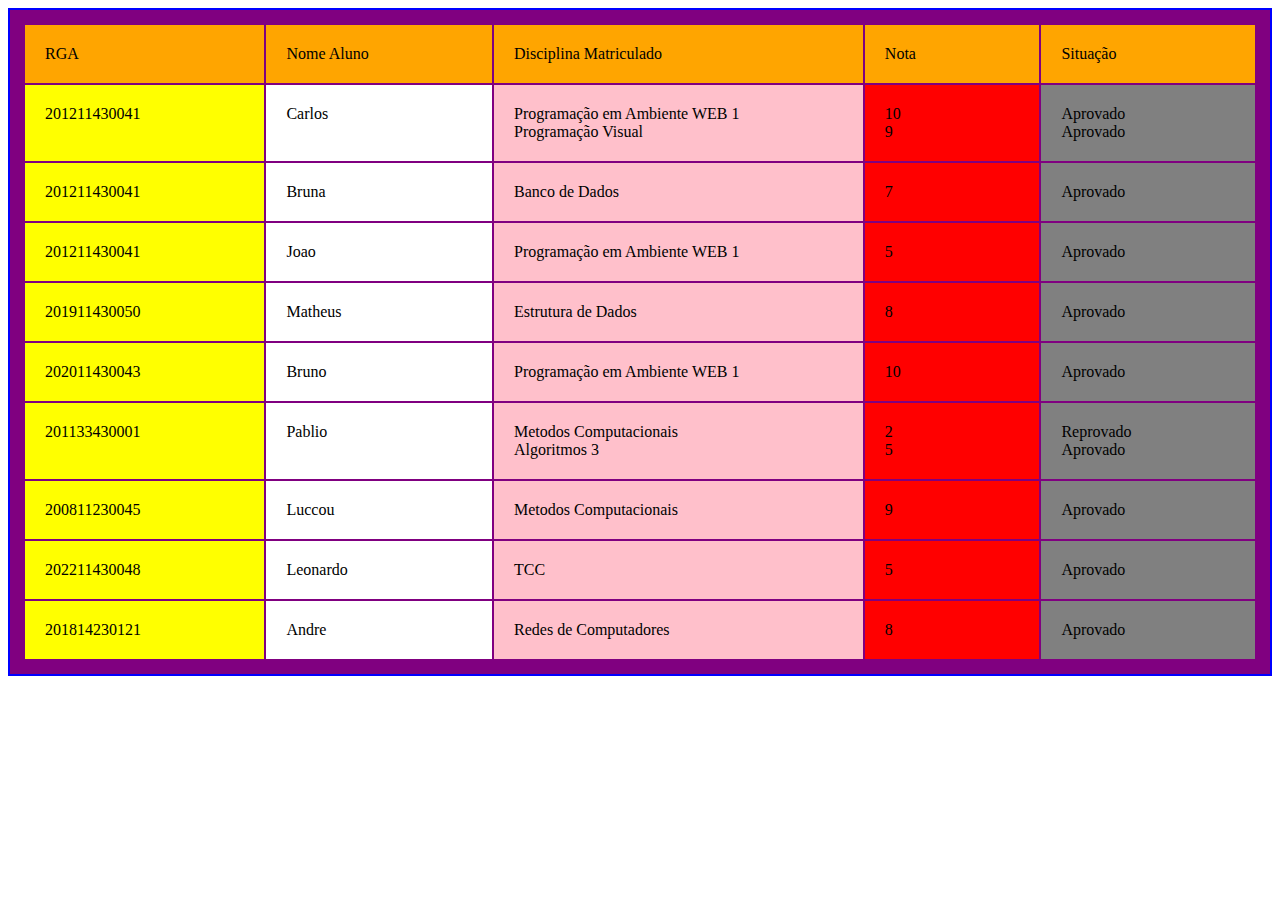
<file: Atividade_5/index.html>
<!--
    Bruno Belo Comachio
    202011310043
-->
<!DOCTYPE html>
<html lang="pt-br">
    <head>
        <meta charset="utf-8">
        <title>Grid de Alunos</title>
        <link rel="Stylesheet" href="master.css">
    </head>
    <body>
        <div class="container">
            <div class="rgaID">RGA</div>
            <div class="nome_alunoID">Nome Aluno</div>
            <div class="disciplina_matriculadoID">Disciplina Matriculado</div>
            <div class="notaID">Nota</div>
            <div class="situacaoID">Situação</div>

            <div class="rga">201211430041</div>
            <div class="nome_aluno">Carlos</div>
            <div class="disciplina_matriculado">Programação em Ambiente WEB 1 <br> Programação Visual</div>
            <div class="nota">10 <br> 9</div>
            <div class="situacao">Aprovado <br> Aprovado</div>

            <div class="rga">201211430041</div>
            <div class="nome_aluno">Bruna</div>
            <div class="disciplina_matriculado">Banco de Dados</div>
            <div class="nota">7</div>
            <div class="situacao">Aprovado</div>

            <div class="rga">201211430041</div>
            <div class="nome_aluno">Joao</div>
            <div class="disciplina_matriculado">Programação em Ambiente WEB 1</div>
            <div class="nota">5</div>
            <div class="situacao">Aprovado</div>

            <div class="rga">201911430050</div>
            <div class="nome_aluno">Matheus</div>
            <div class="disciplina_matriculado">Estrutura de Dados</div>
            <div class="nota">8</div>
            <div class="situacao">Aprovado</div>

            <div class="rga">202011430043</div>
            <div class="nome_aluno">Bruno</div>
            <div class="disciplina_matriculado">Programação em Ambiente WEB 1</div>
            <div class="nota">10</div>
            <div class="situacao">Aprovado</div>

            <div class="rga">201133430001</div>
            <div class="nome_aluno">Pablio</div>
            <div class="disciplina_matriculado">Metodos Computacionais<br>Algoritmos 3</div>
            <div class="nota">2 <br> 5</div>
            <div class="situacao">Reprovado <br> Aprovado</div>

            <div class="rga">200811230045</div>
            <div class="nome_aluno">Luccou</div>
            <div class="disciplina_matriculado">Metodos Computacionais</div>
            <div class="nota">9</div>
            <div class="situacao">Aprovado</div>

            <div class="rga">202211430048</div>
            <div class="nome_aluno">Leonardo</div>
            <div class="disciplina_matriculado">TCC</div>
            <div class="nota">5</div>
            <div class="situacao">Aprovado</div>

            <div class="rga">201814230121</div>
            <div class="nome_aluno">Andre</div>
            <div class="disciplina_matriculado">Redes de Computadores</div>
            <div class="nota">8</div>
            <div class="situacao">Aprovado</div>
        </div>

    </body>
</html>
</file>
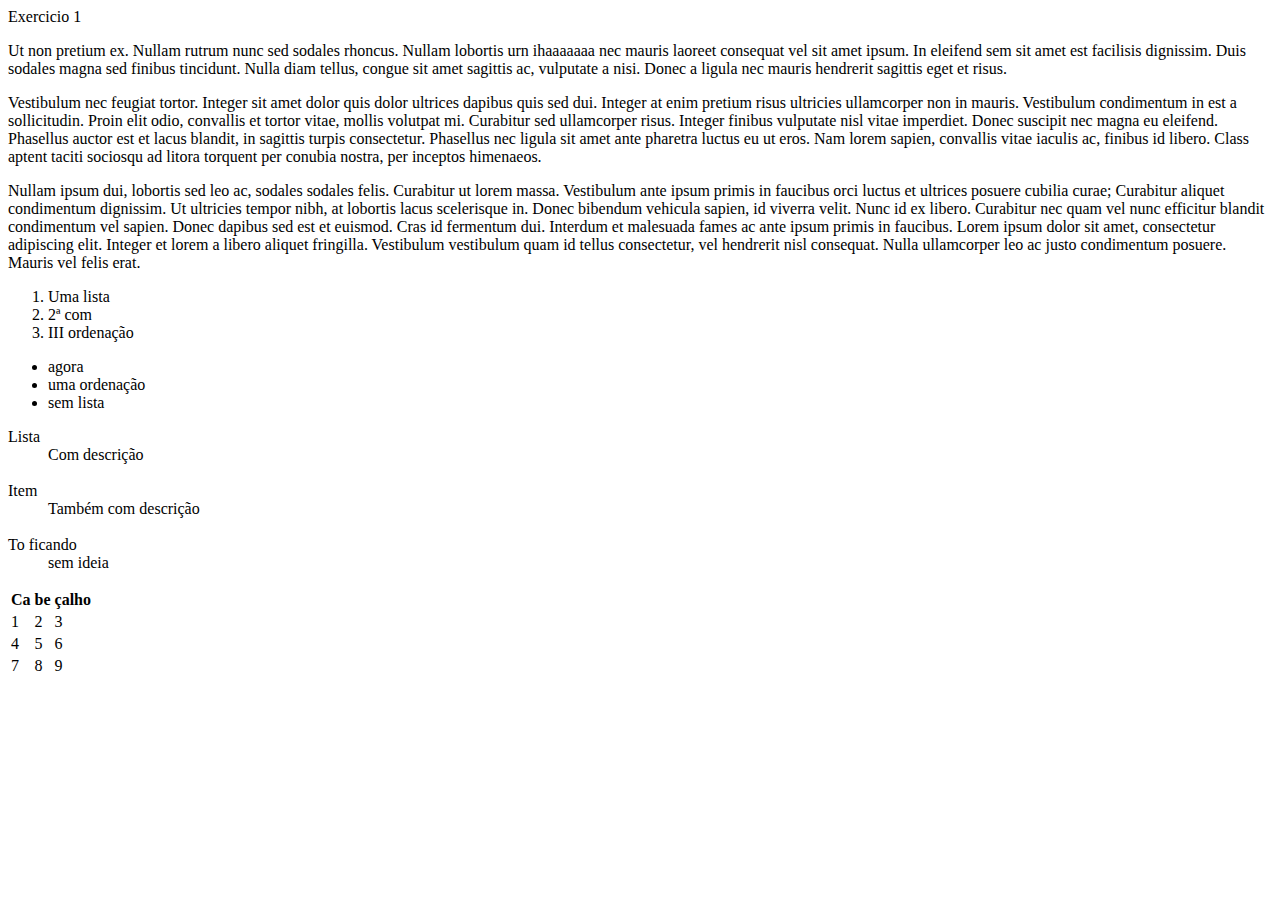
<file: Atividade 1/primeirapagina.html>
<!--
    Bruno Belo Comachio
    202011310043
-->
<!DOCTYPE html>
<html lang="pt-br">
    <head>
        <title> Primeira Pagina </title>
    </head>
    <body>
        <header> Exercicio 1 </header>

        <div>
            <!-- Primeiro bloco div com 3 paragrafos contendo texto -->
            <p>
                Ut non pretium ex. Nullam rutrum nunc sed sodales rhoncus. Nullam lobortis urn ihaaaaaaa nec mauris laoreet consequat vel sit amet ipsum.
                In eleifend sem sit amet est facilisis dignissim. Duis sodales magna sed finibus tincidunt. Nulla diam tellus, congue sit amet sagittis ac, vulputate a nisi.
                Donec a ligula nec mauris hendrerit sagittis eget et risus.
            </p>

            <p>
                Vestibulum nec feugiat tortor. Integer sit amet dolor quis dolor ultrices dapibus quis sed dui.
                Integer at enim pretium risus ultricies ullamcorper non in mauris. Vestibulum condimentum in est a sollicitudin.
                Proin elit odio, convallis et tortor vitae, mollis volutpat mi. Curabitur sed ullamcorper risus. Integer finibus vulputate nisl vitae imperdiet.
                Donec suscipit nec magna eu eleifend. Phasellus auctor est et lacus blandit, in sagittis turpis consectetur.
                Phasellus nec ligula sit amet ante pharetra luctus eu ut eros. Nam lorem sapien, convallis vitae iaculis ac, finibus id libero.
                Class aptent taciti sociosqu ad litora torquent per conubia nostra, per inceptos himenaeos.
            </p>

            <p>
                Nullam ipsum dui, lobortis sed leo ac, sodales sodales felis. Curabitur ut lorem massa.
                Vestibulum ante ipsum primis in faucibus orci luctus et ultrices posuere cubilia curae; Curabitur aliquet condimentum dignissim.
                Ut ultricies tempor nibh, at lobortis lacus scelerisque in. Donec bibendum vehicula sapien, id viverra velit. Nunc id ex libero.
                Curabitur nec quam vel nunc efficitur blandit condimentum vel sapien. Donec dapibus sed est et euismod.
                Cras id fermentum dui. Interdum et malesuada fames ac ante ipsum primis in faucibus. Lorem ipsum dolor sit amet, consectetur adipiscing elit.
                Integer et lorem a libero aliquet fringilla. Vestibulum vestibulum quam id tellus consectetur, vel hendrerit nisl consequat.
                Nulla ullamcorper leo ac justo condimentum posuere. Mauris vel felis erat.
            </p>
        </div>

        <div>
            <!-- Segundo bloco div com as listas -->
            <ol>
                <!-- lista ordenada -->
                <li> Uma lista </li>
                <li> 2ª com </li>
                <li> III ordenação </li>
            </ol>

            <ul>
                <!-- lista NÃO ordenada -->
                <li>agora</li>
                <li>uma ordenação</li>
                <li>sem lista</li>
            </ul>

            <dl>
                <!-- lista com descrição -->
                <dt>Lista</dt>
                <dd>Com descrição</dd>
                <br>
                <dt>Item</dt>
                <dd>Também com descrição</dd>
                <br>
                <dt>To ficando</dt>
                <dd>sem ideia</dd>
            </dl>
        </div>

        <div>
            <!-- Terceiro bloco div, desta vez com uma tabela 3x3 suprida de cabeçalho e rodapé -->
            <table>
                <tr>
                    <!-- cabeçalho da tabela -->
                    <th>Ca</th>
                    <th>be</th>
                    <th>çalho</th>
                </tr>

                <tr>
                    <!-- linha 1 da tabela -->
                    <td>1</td>
                    <td>2</td>
                    <td>3</td>
                </tr>

                <tr>
                    <!-- linha 2 da tabela -->
                    <td>4</td>
                    <td>5</td>
                    <td>6</td>
                </tr>

                <tr>
                    <!-- linha 3 da tabela -->
                    <td>7</td>
                    <td>8</td>
                    <td>9</td>
                </tr>

            </table>
        </div>

        <div>
            <!-- Quarto bloco, com cinco outras tags -->

        </div>
    </body>
</html>
</file>
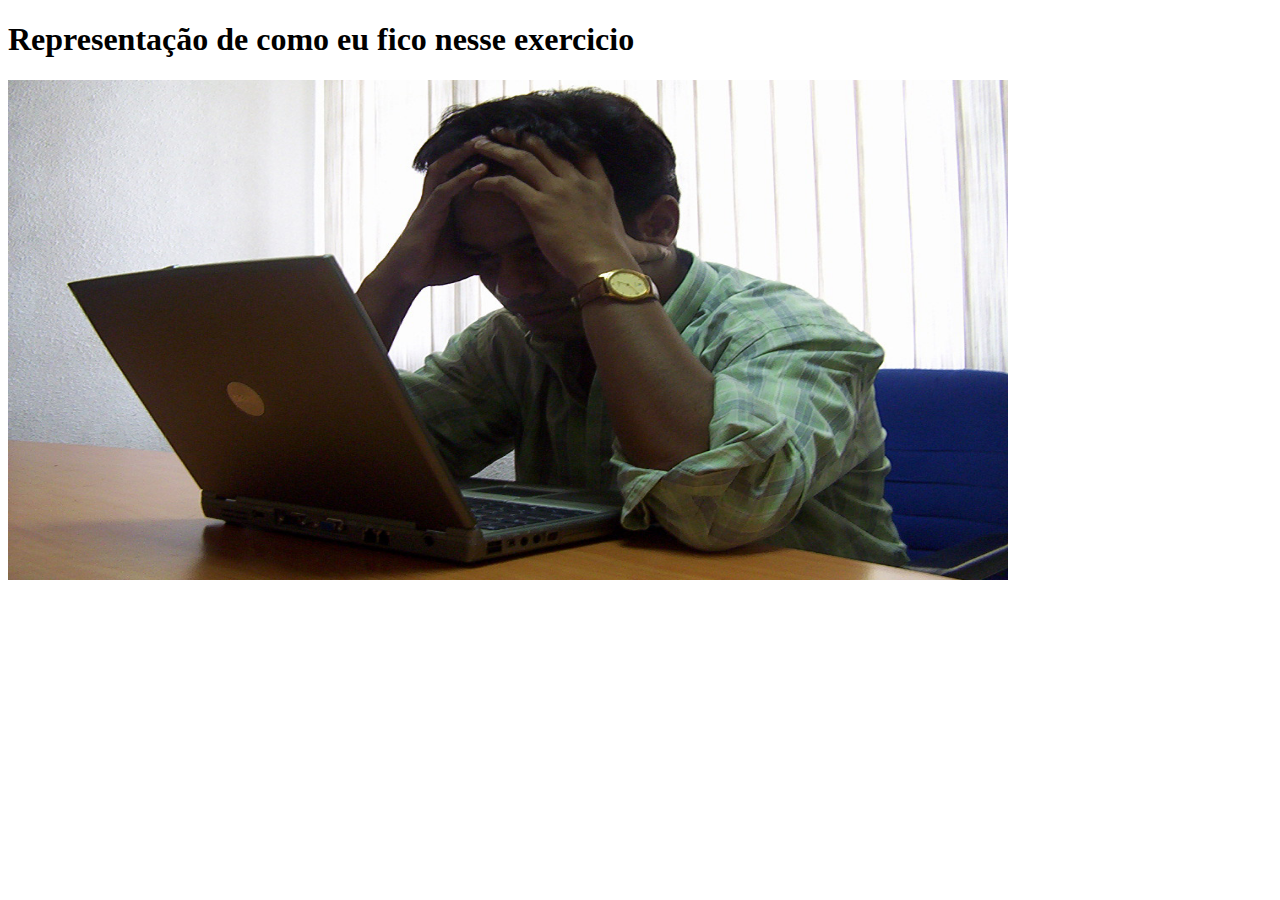
<file: Atividade 1/segundapagina.html>
<!--
    Bruno Belo Comachio
    202011310043
-->
<!DOCTYPE html>
<html lang="pt-br">
    <head>
        <title> Segunda Pagina </title>
    </head>
    <body>
        <div>
            <h1>Representação de como eu fico nesse exercicio</h1>
            <!-- link para a primeira pagina -->
            <a href="primeirapagina.html">
                <!-- imagem como conteudo de display do link -->
                <img    src="me-trying-to-think-1533808.jpg"
                        title="Homem no computador"
                        alt="Foto de um homem no computador frustrado"]
                        width="1000px"
                        height="500px"
                />
            </a>
        </div>
    </body>
</html>
</file>
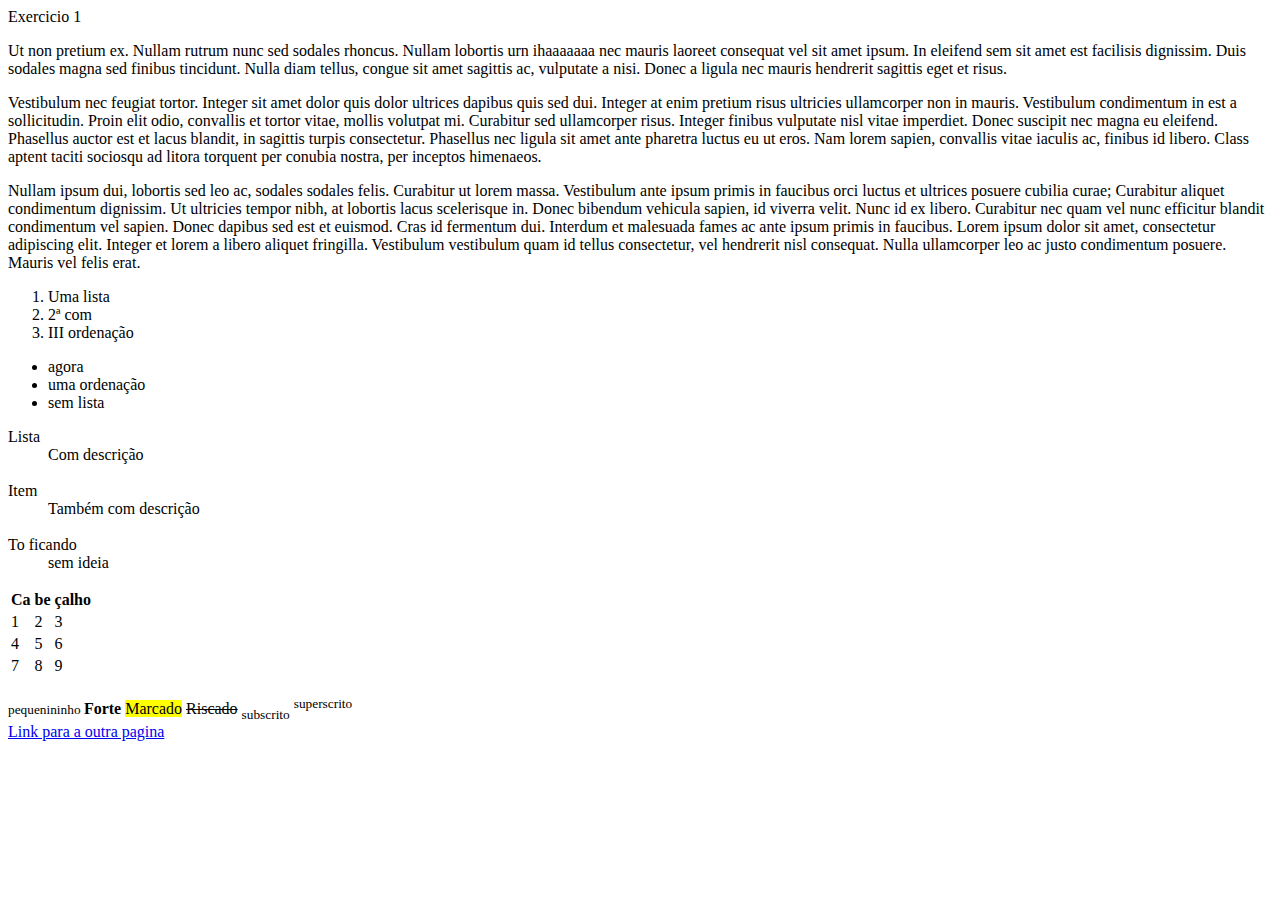
<file: Atividade_1/primeirapagina.html>
<!--
    Bruno Belo Comachio
    202011310043
-->
<!DOCTYPE html>
<html lang="pt-br">
    <head>
        <title> Primeira Pagina </title>
    </head>
    <body>
        <header> Exercicio 1 </header>

        <div>
            <!-- Primeiro bloco div com 3 paragrafos contendo texto -->
            <p>
                Ut non pretium ex. Nullam rutrum nunc sed sodales rhoncus. Nullam lobortis urn ihaaaaaaa nec mauris laoreet consequat vel sit amet ipsum.
                In eleifend sem sit amet est facilisis dignissim. Duis sodales magna sed finibus tincidunt. Nulla diam tellus, congue sit amet sagittis ac, vulputate a nisi.
                Donec a ligula nec mauris hendrerit sagittis eget et risus.
            </p>

            <p>
                Vestibulum nec feugiat tortor. Integer sit amet dolor quis dolor ultrices dapibus quis sed dui.
                Integer at enim pretium risus ultricies ullamcorper non in mauris. Vestibulum condimentum in est a sollicitudin.
                Proin elit odio, convallis et tortor vitae, mollis volutpat mi. Curabitur sed ullamcorper risus. Integer finibus vulputate nisl vitae imperdiet.
                Donec suscipit nec magna eu eleifend. Phasellus auctor est et lacus blandit, in sagittis turpis consectetur.
                Phasellus nec ligula sit amet ante pharetra luctus eu ut eros. Nam lorem sapien, convallis vitae iaculis ac, finibus id libero.
                Class aptent taciti sociosqu ad litora torquent per conubia nostra, per inceptos himenaeos.
            </p>

            <p>
                Nullam ipsum dui, lobortis sed leo ac, sodales sodales felis. Curabitur ut lorem massa.
                Vestibulum ante ipsum primis in faucibus orci luctus et ultrices posuere cubilia curae; Curabitur aliquet condimentum dignissim.
                Ut ultricies tempor nibh, at lobortis lacus scelerisque in. Donec bibendum vehicula sapien, id viverra velit. Nunc id ex libero.
                Curabitur nec quam vel nunc efficitur blandit condimentum vel sapien. Donec dapibus sed est et euismod.
                Cras id fermentum dui. Interdum et malesuada fames ac ante ipsum primis in faucibus. Lorem ipsum dolor sit amet, consectetur adipiscing elit.
                Integer et lorem a libero aliquet fringilla. Vestibulum vestibulum quam id tellus consectetur, vel hendrerit nisl consequat.
                Nulla ullamcorper leo ac justo condimentum posuere. Mauris vel felis erat.
            </p>
        </div>

        <div>
            <!-- Segundo bloco div com as listas -->
            <ol>
                <!-- lista ordenada -->
                <li> Uma lista </li>
                <li> 2ª com </li>
                <li> III ordenação </li>
            </ol>

            <ul>
                <!-- lista NÃO ordenada -->
                <li>agora</li>
                <li>uma ordenação</li>
                <li>sem lista</li>
            </ul>

            <dl>
                <!-- lista com descrição -->
                <dt>Lista</dt>
                <dd>Com descrição</dd>
                <br>
                <dt>Item</dt>
                <dd>Também com descrição</dd>
                <br>
                <dt>To ficando</dt>
                <dd>sem ideia</dd>
            </dl>
        </div>

        <div>
            <!-- Terceiro bloco div, desta vez com uma tabela 3x3 suprida de cabeçalho e rodapé -->
            <table>
                <tr>
                    <!-- cabeçalho da tabela -->
                    <th>Ca</th>
                    <th>be</th>
                    <th>çalho</th>
                </tr>

                <tr>
                    <!-- linha 1 da tabela -->
                    <td>1</td>
                    <td>2</td>
                    <td>3</td>
                </tr>

                <tr>
                    <!-- linha 2 da tabela -->
                    <td>4</td>
                    <td>5</td>
                    <td>6</td>
                </tr>

                <tr>
                    <!-- linha 3 da tabela -->
                    <td>7</td>
                    <td>8</td>
                    <td>9</td>
                </tr>

            </table>
        </div>
        <br>
        <div>
            <!-- Quarto bloco, com cinco outras tags -->
            <small> pequenininho </small>

            <strong>Forte</strong>

            <mark>Marcado</mark>

            <s>Riscado</s>

            <sub>subscrito</sub>

            <sup>superscrito</sup>

        </div>

        <div>
            <!-- link para a segunda pagina -->
            <a
            href="segundapagina.html"
            >Link para a outra pagina
            </a>
        </div>
    </body>
</html>
</file>
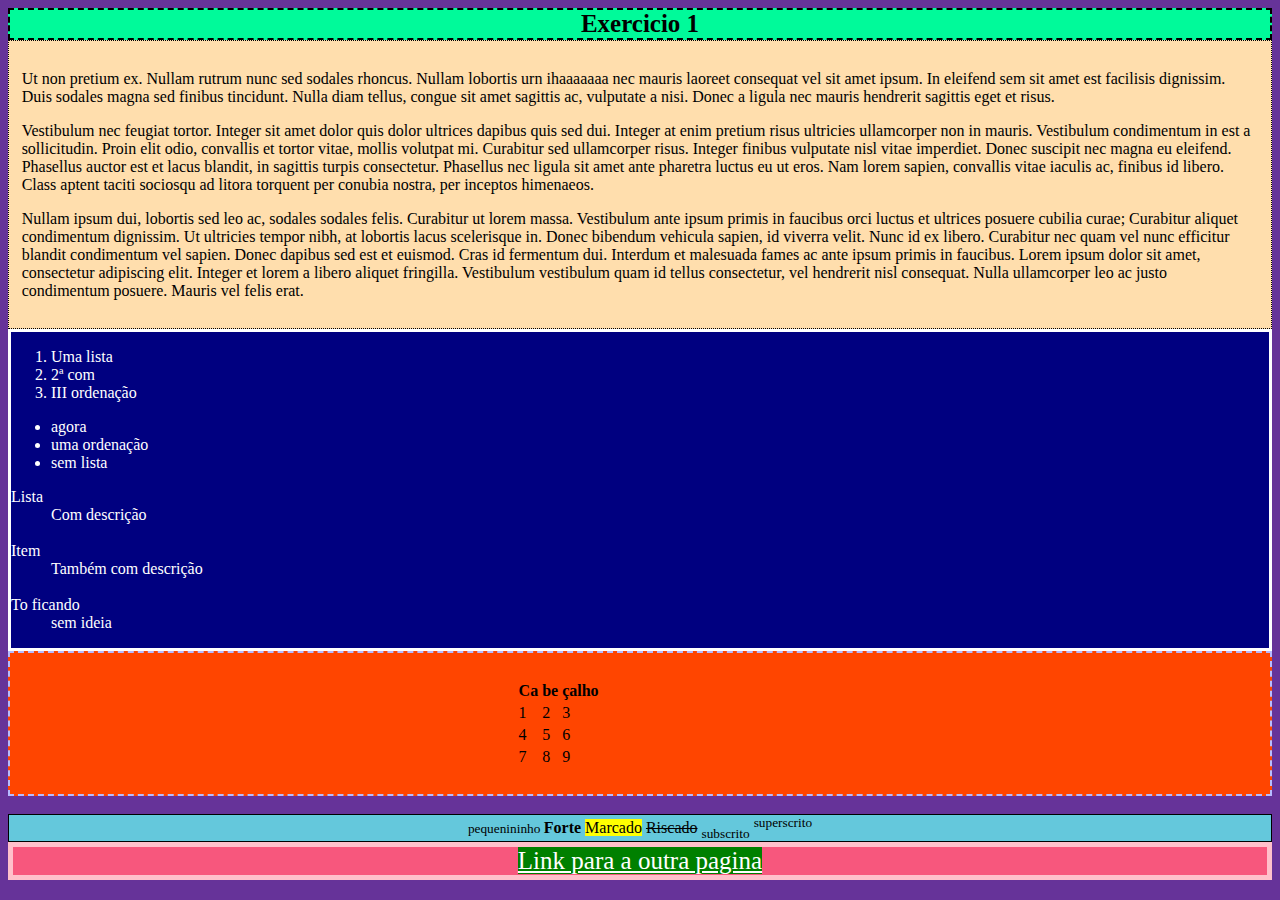
<file: Atividade_2/primeirapagina.html>
<!--
    Bruno Belo Comachio
    202011310043
-->
<!DOCTYPE html>
<html lang="pt-br">
    <head>
        <title> Primeira Pagina </title>

        <!-- link para o arquivo .css -->
        <link rel="stylesheet" href="estilos.css">

    </head>
    <body class="Classe_Principal">
        <header> Exercicio 1 </header>

        <div id="id_1">
            <!-- Primeiro bloco div com 3 paragrafos contendo texto -->
            <p>
                Ut non pretium ex. Nullam rutrum nunc sed sodales rhoncus. Nullam lobortis urn ihaaaaaaa nec mauris laoreet consequat vel sit amet ipsum.
                In eleifend sem sit amet est facilisis dignissim. Duis sodales magna sed finibus tincidunt. Nulla diam tellus, congue sit amet sagittis ac, vulputate a nisi.
                Donec a ligula nec mauris hendrerit sagittis eget et risus.
            </p>

            <p>
                Vestibulum nec feugiat tortor. Integer sit amet dolor quis dolor ultrices dapibus quis sed dui.
                Integer at enim pretium risus ultricies ullamcorper non in mauris. Vestibulum condimentum in est a sollicitudin.
                Proin elit odio, convallis et tortor vitae, mollis volutpat mi. Curabitur sed ullamcorper risus. Integer finibus vulputate nisl vitae imperdiet.
                Donec suscipit nec magna eu eleifend. Phasellus auctor est et lacus blandit, in sagittis turpis consectetur.
                Phasellus nec ligula sit amet ante pharetra luctus eu ut eros. Nam lorem sapien, convallis vitae iaculis ac, finibus id libero.
                Class aptent taciti sociosqu ad litora torquent per conubia nostra, per inceptos himenaeos.
            </p>

            <p>
                Nullam ipsum dui, lobortis sed leo ac, sodales sodales felis. Curabitur ut lorem massa.
                Vestibulum ante ipsum primis in faucibus orci luctus et ultrices posuere cubilia curae; Curabitur aliquet condimentum dignissim.
                Ut ultricies tempor nibh, at lobortis lacus scelerisque in. Donec bibendum vehicula sapien, id viverra velit. Nunc id ex libero.
                Curabitur nec quam vel nunc efficitur blandit condimentum vel sapien. Donec dapibus sed est et euismod.
                Cras id fermentum dui. Interdum et malesuada fames ac ante ipsum primis in faucibus. Lorem ipsum dolor sit amet, consectetur adipiscing elit.
                Integer et lorem a libero aliquet fringilla. Vestibulum vestibulum quam id tellus consectetur, vel hendrerit nisl consequat.
                Nulla ullamcorper leo ac justo condimentum posuere. Mauris vel felis erat.
            </p>
        </div>

        <div id="id_2">
            <!-- Segundo bloco div com as listas -->
            <ol>
                <!-- lista ordenada -->
                <li> Uma lista </li>
                <li> 2ª com </li>
                <li> III ordenação </li>
            </ol>

            <ul>
                <!-- lista NÃO ordenada -->
                <li>agora</li>
                <li>uma ordenação</li>
                <li>sem lista</li>
            </ul>

            <dl>
                <!-- lista com descrição -->
                <dt>Lista</dt>
                <dd>Com descrição</dd>
                <br>
                <dt>Item</dt>
                <dd>Também com descrição</dd>
                <br>
                <dt>To ficando</dt>
                <dd>sem ideia</dd>
            </dl>
        </div>

        <div id="id_3">
            <!-- Terceiro bloco div, desta vez com uma tabela 3x3 suprida de cabeçalho e rodapé -->
            <table>
                <tr>
                    <!-- cabeçalho da tabela -->
                    <th>Ca</th>
                    <th>be</th>
                    <th>çalho</th>
                </tr>

                <tr>
                    <!-- linha 1 da tabela -->
                    <td>1</td>
                    <td>2</td>
                    <td>3</td>
                </tr>

                <tr>
                    <!-- linha 2 da tabela -->
                    <td>4</td>
                    <td>5</td>
                    <td>6</td>
                </tr>

                <tr>
                    <!-- linha 3 da tabela -->
                    <td>7</td>
                    <td>8</td>
                    <td>9</td>
                </tr>

            </table>
        </div>
        <br>
        <div id="id_4">
            <!-- Quarto bloco, com cinco outras tags -->
            <small> pequenininho </small>

            <strong>Forte</strong>

            <mark>Marcado</mark>

            <s>Riscado</s>

            <sub>subscrito</sub>

            <sup>superscrito</sup>

        </div>

        <div id="id_5">
            <!-- link para a segunda pagina -->
            <a
            href="segundapagina.html"
            >Link para a outra pagina
            </a>
        </div>
    </body>
</html>
</file>
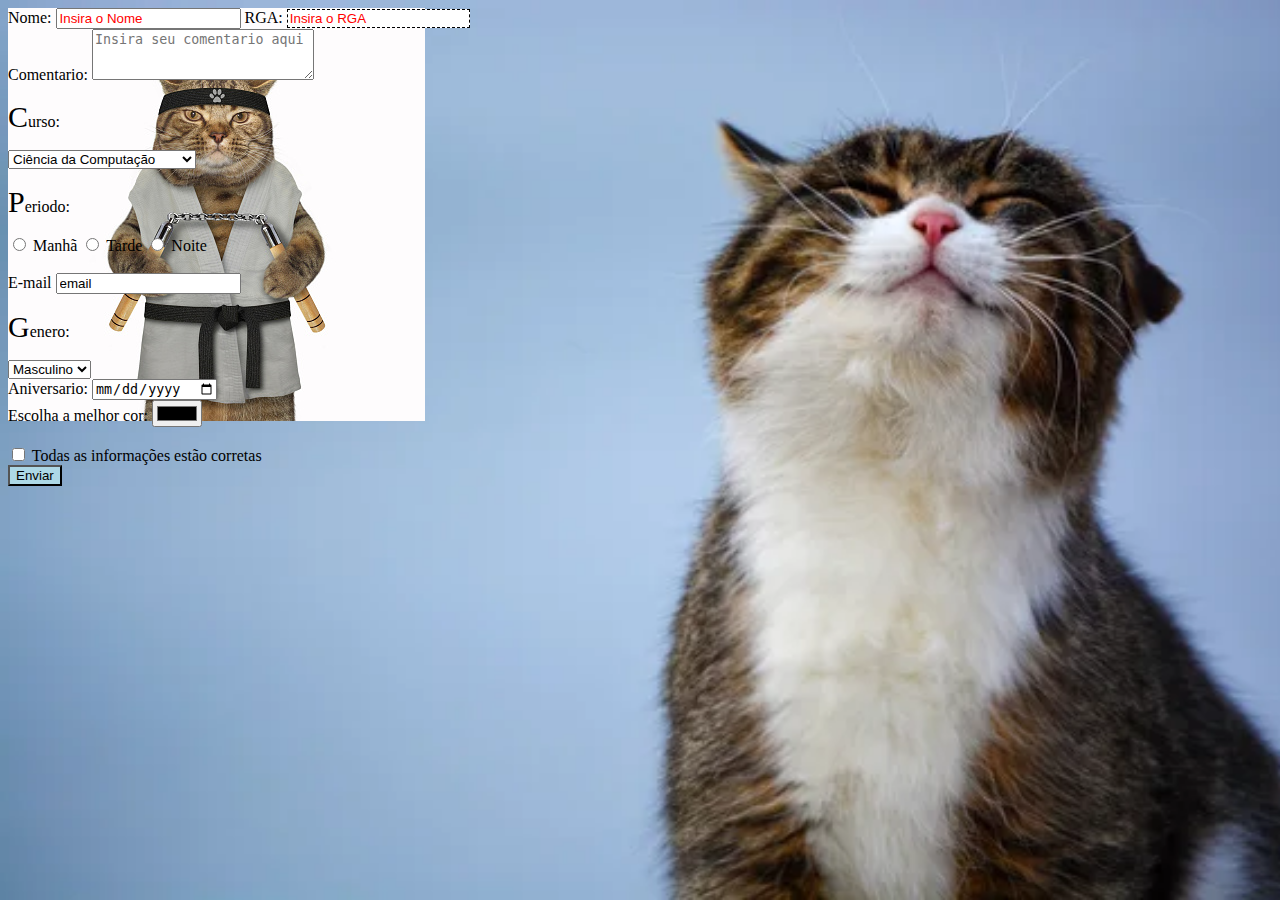
<file: Atividade_3/pagina3.html>
<!--
    Bruno Belo Comachio
    202011310043
-->
<!DOCTYPE html>
<html>
    <head>
        <meta charset="utf-8">
        <title>Atividade 3</title>
        <link rel="stylesheet" href="estilo3.css">
    </head>

    <body>

        <form id="formulario_dados_aluno" action="index.html" method="post">

            <div class="Item_Formulario"><!-- inputs de texto -->
                <label for="Nome_Aluno">Nome:</label>
                <input type="text" id="Nome_Aluno" name="Nome_Aluno" placeholder="Insira o Nome">

                <label for="RGA_Aluno">RGA:</label>
                <input type="text" id="RGA_Aluno" name="RGA_Aluno" placeholder="Insira o RGA" required>
            </div>

            <div class="Item_Formulario"><!-- input de area de texto -->
                <label for="Comentario">Comentario:</label>
                <textarea id="Comentario" name="Comentario" cols="25" rows="3" placeholder="Insira seu comentario aqui"></textarea>
            </div>

            <div class="Item_Formulario"><!-- select com opções -->
                <p>Curso:</p>
                <select id="Curso" name="Curso">
                    <option value="CC">Ciência da Computação</option>
                    <option value="SI">Sistemas de Informação</option>
                    <option value="EC">Engenharia da Computação</option>
                </select>
            </div>

            <div class="Item_Formulario"><!-- radio botão -->
                <p>Periodo:</p>

                <input type="radio" id="Manhã" name="Periodo" value="Matutino">
                <label for="Manhã">Manhã</label>

                <input type="radio" id="Tarde" name="Periodo" value="Vespertino">
                <label for="Tarde">Tarde</label>

                <input type="radio" id="Noite" name="Periodo" value="Noturno">
                <label for="Noite">Noite</label>
            </div>

            <br>

            <div class="Item_Formulario">
                <label for="email">E-mail</label>
                <input type="email" name="email" value="email" placeholder="email@domain.com">
            </div>

            <div class="Item_Formulario">
                <p>Genero:</p>
                <select id="Genero" name="Genero">
                <option value="M">Masculino</option>
                <option value="F">Feminino</option>
                <option value="O">Outre</option>
                </select>
            </div>

            <div class="Item_Formulario">
                <label for="Nascimento">Aniversario:</label>
                <input type="date" id="Nascimento" name="Nascimento">
            </div>

            <div class="Item_Formulario">
                <label for="Cor_Bonita">Escolha a melhor cor:</label>
                <input type="color" id="Cor_Bonita" name="Cor_Bonita">
            </div>

            <br>

            <div class="Item_Formulario"><!-- checkbox -->
                <input type="checkbox" id="Certo" name="Certo" value="Certo">
                <label for="Certo">Todas as informações estão corretas</label>
            </div>

            <div><!-- botao de envio -->
                <button type="submit" name="envio">Enviar</button>
            </div>

        </form>

    </body>
</html>
</file>
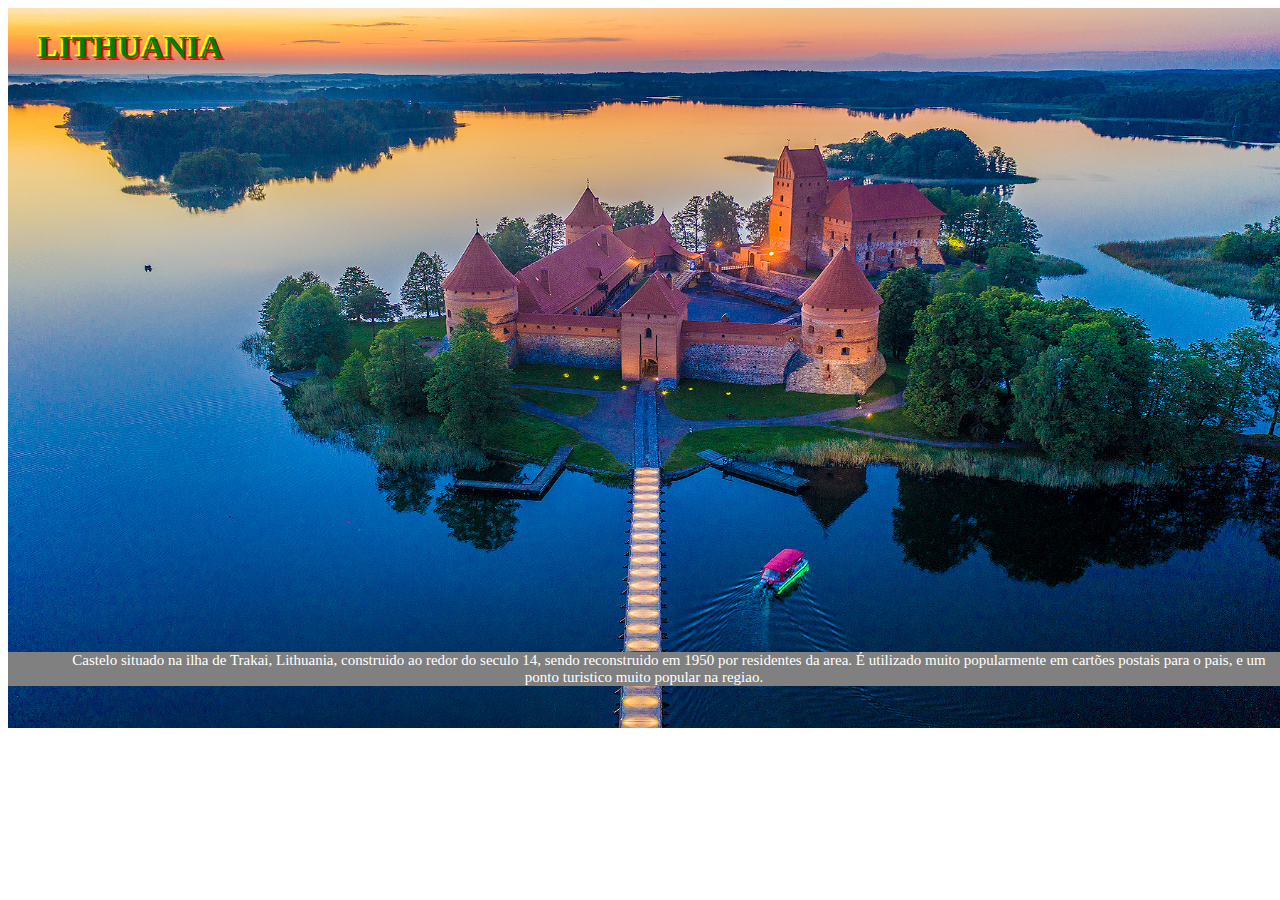
<file: Atividade_4/lithuania.html>
<!--
    Bruno Belo Comachio
    202011310043
-->
<!DOCTYPE html>
<html lang="pt-br">
    <head>
        <meta charset="utf-8">
        <title>Castelito</title>
        <link rel="stylesheet" href="master.css">
    </head>
    <body>
        <h1>LITHUANIA</h1>
        <img src="Traku_pilis_by_Augustas_Didzgalvis.jpg">
        <figcaption>Castelo situado na ilha de Trakai, Lithuania, construido ao redor do seculo 14, sendo reconstruido em 1950 por residentes da area. É utilizado muito popularmente em cartões postais para o pais, e um ponto turistico muito popular na regiao.</figcaption>
    </body>
</html>
</file>
<file: Atividade_5/master.css>
/*
    Bruno Belo Comachio
    202011310043
*/
div{
    border: 1px black;
    }
    .container{
        display: grid;
    }

.header{
    grid-column-start: 1;
    grid-column-end: 2;
}


.rga{
    grid-column: 1;
}

.nome_aluno {
    grid-column: 2;
}

.disciplina_matriculado{
    grid-column: 3;
}

.nota{
    grid-column: 4;
}

.situacao{
    grid-column: 5;
}

.container{
    background-color: purple;
    border: 2px solid blue;
    padding: 15px;
    display: grid;
    grid-template-columns: auto auto auto auto auto;
    grid-template-rows: auto auto auto auto auto auto auto auto auto auto;
    gap: 2px;
}

.container div{
    background-color: green;
    padding: 20px;
    border: 1px lime;
}

div .rga {
    background-color: yellow;
 }

 div .nome_aluno{
     background-color: white;
 }

 div .disciplina_matriculado {
    background-color: pink;
 }

 div .nota {
    background-color: red;
 }

 div .situacao {
    background-color: grey;
 }


 div .rgaID{
    background-color: orange;
 }

 div .nome_alunoID{
    background-color: orange;
 }

 div .disciplina_matriculadoID{
    background-color: orange;
 }

 div .notaID{
    background-color: orange;
 }

 div .situacaoID{
    background-color: orange;
 }
</file>
<file: Atividade_2/estilos.css>
/*
    Bruno Belo Comachio
    202011310043
*/
Header
{
    background-color: MediumSpringGreen;
    font-size: 25px;
    text-align: center;
    font-weight: bold;
    border: 2px dashed;
}

.Classe_Principal
{
    background-color: RebeccaPurple;
    font-family: 'Lucida Sans';
}

#id_1
{
    background-color: NavajoWhite;
    padding: 1%;
    border-width: 1px;
    border-style: dotted;
    border-color: black;
}

#id_2
{
    background-color: Navy;
    color: white;
    border: 3px solid white;
}

#id_3
{
    background-color: #FF4500;
    padding-top: 2%;
    padding-bottom: 2%;
    padding-left: 40%;
    border: 2px dashed #b6bbff;
}

#id_4
{
    background-color: rgb(100, 200, 220);
    text-align: center;
    border: 1px solid;
}

#id_5
{
    background-color: #f7577d;
    text-align: center;
    border: 5px solid pink;
}

body div a
{
    background-color: green;
    color: white;
    font-size: 25px;
}
</file>
<file: Atividade_3/estilo3.css>
/*
    Bruno Belo Comachio
    202011310043
*/

body
{
    background-image: url("70486253-stock-photo-happy-cat-blue-background.jpg");
    background-repeat: no-repeat;
    background-attachment: fixed;
    background-size: cover;
}

form
{
    background-image: url("1151115549-170667a.jpg");
    background-repeat: no-repeat;
}

button
{
    background-color: lightblue;
}

button:hover
{
    background-color: black;
    color: red;
}

p::first-letter
{
    font-size: 30px;
}

input::placeholder
{
    color: red;
}

input:required
{
    border: 1px dashed black;
}
</file>
<file: Atividade_4/master.css>
/*
    Bruno Belo Comachio
    202011310043
*/
img
{
    width: 1280px;
    height: 720px;
    position: relative;
    z-index: 5;
}

h1
{
        position: absolute;
        z-index: 10;
        color: green;
        text-shadow: 2px 2px #ff0000, -2px -2px  #ffff00;
        margin-left: 30px;
}

figcaption
{
    background-color: grey;
    text-align: center;
    color: white;
    max-width: 1280px;
    max-height: 720px;
    font-size: 15px;
    display: block;

    position: absolute;
    margin-top: -80px;
    text-indent: 50px;
    z-index: 50;
}
</file>
